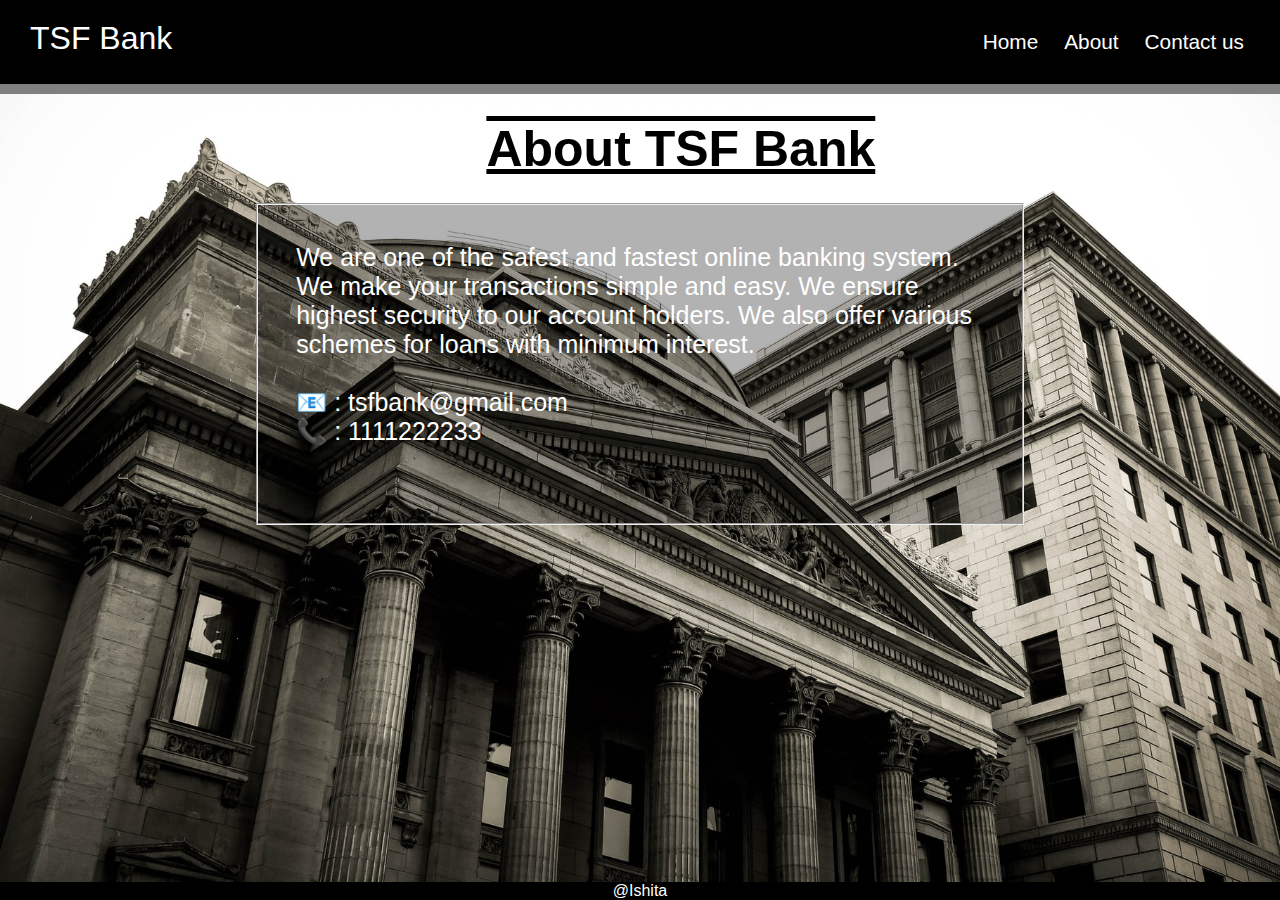
<file: about.html>
<!DOCTYPE html>
<html lang="en">
<head>
    <meta charset="UTF-8">
    <meta http-equiv="X-UA-Compatible" content="IE=edge">
    <meta name="viewport" content="width=device-width, initial-scale=1.0">
    <title>About</title>
    <link rel="stylesheet" href="style.css">
</head>
<body id="about">
    <header>
       
        <nav>
            <span id="tsf">TSF Bank</span>
            <a href="contactus.html">Contact us</a>
            <a href="#">About</a>
            <a href="index.html">Home</a>
        </nav>
        </header>
        <hr color="grey" style="height: 10px;margin-top: 0%;" >

        <p id="abouthead">About TSF Bank</p>
        <fieldset id="boxx">
        <p id="content">
            We are one of the safest and fastest online banking system. We make your transactions simple and easy.
         We ensure highest security to our account holders. We also offer various schemes for loans with minimum interest.
    
        <br><br>
         📧 : tsfbank@gmail.com
         <br>
         📞 : 1111222233</p>
        </fieldset>
        <footer>
            <p id="foot">@Ishita</p> 
        </footer>
</body>
</html>
</file>
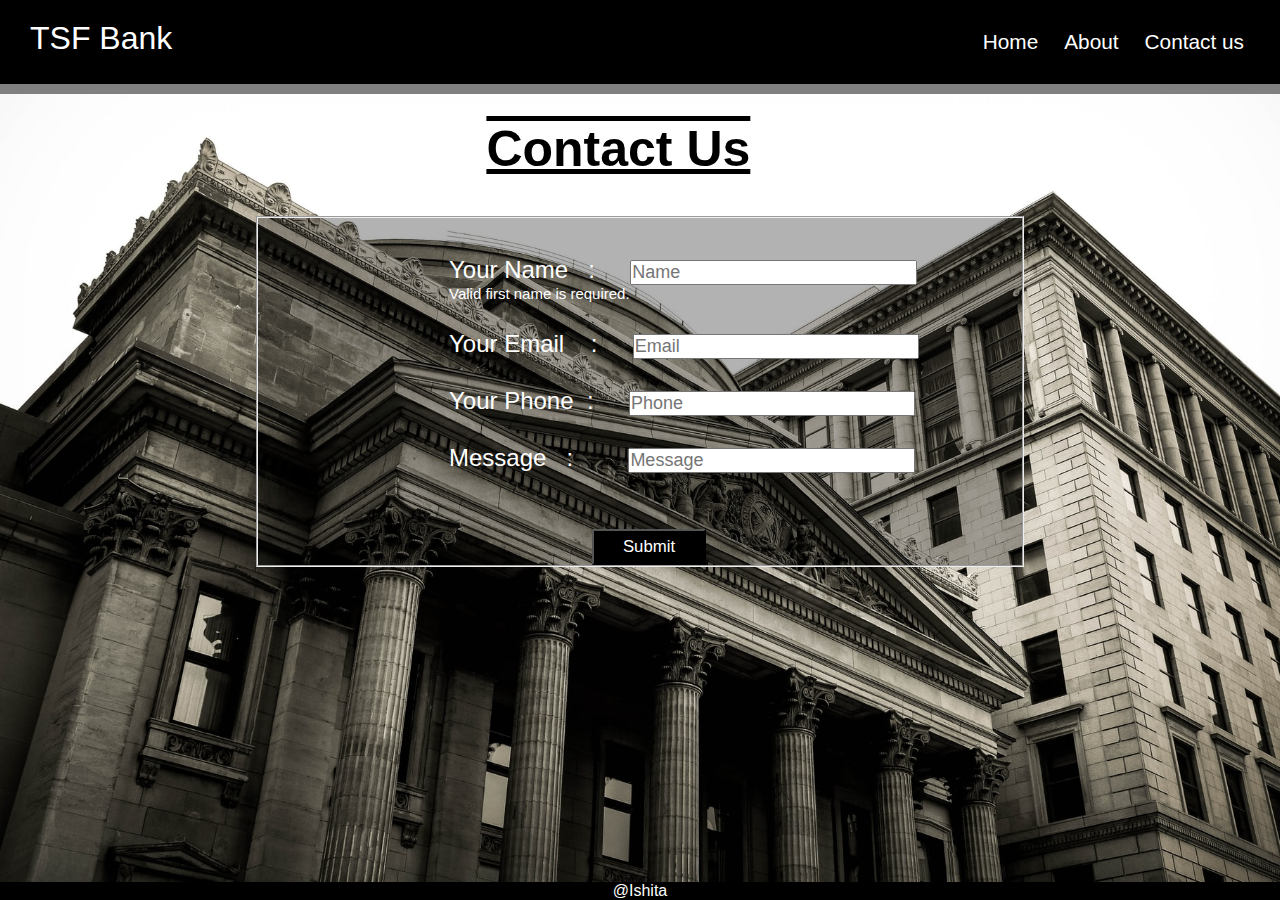
<file: contactus.html>
<!DOCTYPE html>
<html lang="en">
<head>
<meta http-equiv="Content-Type" content="text/html; charset=utf-8" />
<title>Contact Us</title>
<link rel="stylesheet" href="style.css">
</head>

<body id="contactus">
  <header>
       
    <nav>
        <span id="tsf">TSF Bank</span>
        <a href="contactus.html">Contact us</a>
        <a href="about.html">About</a>
        <a href="index.html">Home</a>
    </nav>
    </header>
    <hr color="grey" style="height: 10px;margin-top: 0%;" >

    <p id="abouthead" >Contact Us</p>
        

  
<fieldset id="field">
  <div id="con"> 
  <form name="frmContact" method="post" action="contactus.php">
    <p>
      <label for="Name">Your Name    &nbsp; :</label>
      <input type="text" class="form" name="txtName" id="txt" placeholder="Name" value="" required>
	  <div style="font-size: 15px;">
      
      Valid first name is required.
                </div>
    </p><br>
    <p>
      <label for="email">Your Email   &nbsp;&nbsp;&nbsp;:</label>
      <input type="text"  class="form"  name="txtEmail" id="txt" placeholder="Email" value="" required>
    </p><br>
    <p>
      <label for="phone">Your Phone   &nbsp;:</label>
      <input type="text"  class="form" name="txtPhone" id="txt" placeholder="Phone" value="" required>
    </p><br>
    <p>
      <label for="phone">Message    &nbsp&nbsp;:&nbsp&nbsp&nbsp</label>
      <input type="text"  class="form" name="txtPhone" id="txt" placeholder="Message" value="" required>
    </p><br>
    <p>&nbsp;</p>
    <p>
      <input type="submit" name="submit" id="button" value="Submit" >
    </p>
  </form>
</div>  
</fieldset>
 

<footer>
  <p id="foot">@Ishita</p> 
</footer>
</body>
</html>
</file>
<file: style.css>
* {
  box-sizing: border-box;
  font-family: -apple-system, BlinkMacSystemFont, "Segoe UI", Roboto, Oxygen,
    Ubuntu, Cantarell, "Open Sans", "Helvetica Neue", sans-serif;
  margin: 0px;
}

#transaction,
#transferto,
#contactus {
  background: url("images/Homepage.jpg") no-repeat center fixed;
  background-size: cover;
}

#contactus {
  background: url("images/Homepage.jpg") no-repeat center fixed;
  background-size: cover;
  overflow: hidden;
}
#about {
  background: url("images/Homepage.jpg") no-repeat center fixed;
  background-size: cover;
  overflow: hidden;
}

body.home {
  background: url("images/Homepage.jpg");
  background-size: cover;
}

header {
  padding: 20px;
  background-color: rgb(0, 0, 0);
}

nav a {
  text-decoration: none;
  text-align: end;
  padding: 10px;
  margin-right: 6px;
  float: right;
  color: white;
  font-size: 130%;
  border-radius: 10px;
}

nav {
  overflow: hidden;
}

a {
  text-decoration: none;
  color: white;
}

a:hover {
  color: red;
  text-decoration: none;
}

header span {
  font-size: 150%;
  color: beige;
  text-align: center;
}

#wel {
  margin-top: 10px;
  margin-left: 580px;
  border-radius: 2%;
}

#tsf {
  margin-left: 10px;
  color: white;
  font-size: 200%;
}
#welcome {
  font-size: 400%;
  color: black;
  font-weight: 500;
}

#subline {
  font-size: 150%;
  font-style: oblique;
  font-weight: 600;
}

#option1 {
  border-radius: 30%;
  font-size: 150%;
  font-weight: 700;
  margin-left: 30%;
  margin-top: 5%;
  background-color: rgba(0, 0, 0, 0.5);
  padding: 0.9%;
  float: left;
  width: 18%;
  height: 10%;
  justify-content: center;
  align-items: center;
}

#option2 {
  border-radius: 30%;
  font-size: 150%;
  font-weight: 700;
  margin-left: 2%;
  margin-top: 5%;
  background-color: rgba(0, 0, 0, 0.5);
  padding: 0.8%;
  float: left;
  width: 18%;
  height: 10%;
  justify-content: center;
  align-items: center;
}
#text {
  color: white;
  font-size: 80%;
  margin-left: 20%;
}
#text2 {
  color: white;
  font-size: 110%;
  margin-left: 4%;
}
#text3 {
  color: white;
  font-size: 80%;
  margin-left: 27%;
}
#text:hover {
  color: red;
}
#text3:hover {
  color: red;
}
#text1 {
  color: white;
  font-size: 80%;
  margin-left: 20%;
}
img {
  border-radius: 50%;
  margin-left: 10%;
  justify-content: center;
}
footer {
  background-color: black;
  position: fixed;
  width: 100%;
  bottom: 0px;
}
#foot {
  text-align: center;
  color: white;
}

#labdiv {
  margin-left: 15%;
  margin-top: 3%;
  font-weight: 500;
  font-size: 150%;
}

#sel {
  width: 82%;
  font-weight: 500;
  font-size: 70%;
  background-color: rgba(228, 236, 184, 0.945);
}
#field {
  margin-top: 3%;
  margin-left: 20%;
  margin-right: 20%;
  margin-bottom: 5%;
  color: white;
  background-color: rgba(0, 0, 0, 0.3);
}

#con {
  margin-top: 5%;
  margin-left: 25%;
  text-align: left;
  font-size: x-large;
  justify-content: center;
}

#txt {
  color: red;
  font-size: large;
  margin-left: 5%;
  margin-right: 10%;
  width: 50%;
}

#button {
  margin-left: 25%;
  font-weight: 500;
  font-size: 70%;
  background-color: black;
  color: white;
  padding: 1%;
  padding-left: 5%;
  padding-right: 5%;
}

#abouthead {
  margin-left: 38%;
  margin-top: 2%;
  margin-bottom: 2%;
  font-size: 50px;
  font-weight: 800;
  color: black;
  text-decoration: underline overline;
}

#content {
  margin-left: 5%;
  margin-right: 5%;
  margin-top: 5%;
  margin-bottom: 10%;
  font-size: 25px;
  font-weight: 400;
  color: white;
}

#boxx {
  margin-left: 20%;
  margin-right: 20%;
  margin-bottom: 10%;
  background-color: rgba(0, 0, 0, 0.3);
}

#now {
  font-size: 50px;
  font-weight: 800;
  margin-left: 400px;
  color: black;
  text-decoration: underline overline;
}
* {
  margin: 0;
  padding: 0;
}
body {
  background: url("images/Homepage.jpg") no-repeat center fixed;
  background-size: cover;
}

/* navbar css ends here  */
#main {
  text-align: center;
  margin-top: 20px;
}

.btn-info {
  background-color: rgba(0, 0, 0, 0.7) !important;
  color: white !important;
  margin-left: 25px;
  margin-bottom: 10px;
  border-radius: 5%;
  padding: 1rem;
  font-size: 30px;
  font-weight: 400;
  transition: all 0.3s;
}

.btn-info:hover {
  background-color: black !important;
  color: white;
}
.table-odd {
  background-color: rgba(0, 0, 0, 0.5);
  color: white;
  border: 1px;
  border-color: black;
}
.table-even {
  background-color: rgba(252, 252, 252, 0.5);
  color: black;
  border: 1px;
  border-color: white;
}
.table-dang {
  background-color: white;
  color: white;
}
</file>
